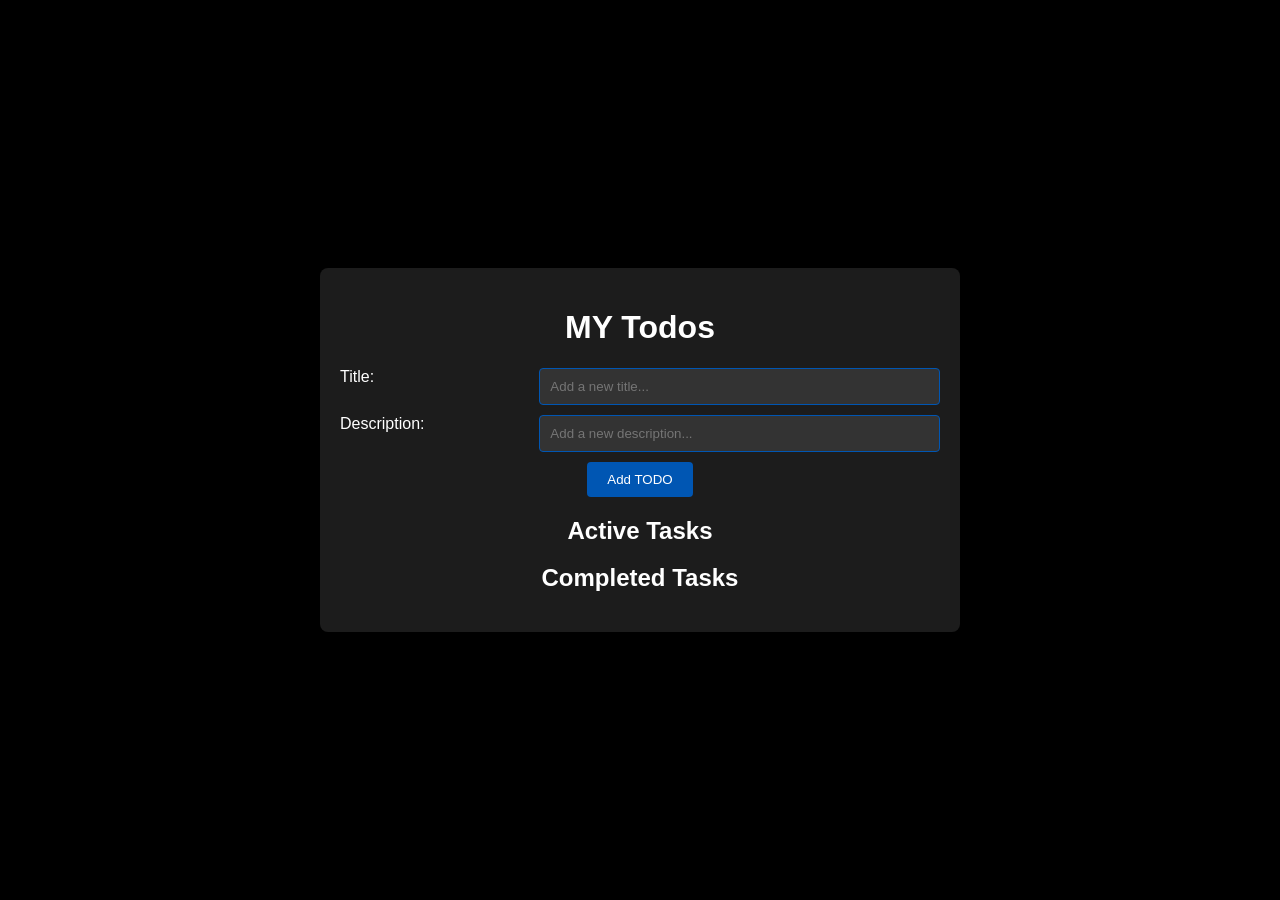
<file: index11.html>
<!DOCTYPE html>
<html lang="en">
<head>
    <meta charset="UTF-8">
    <meta name="viewport" content="width=device-width, initial-scale=1.0">
    <title>TODO List</title>
    <link rel="stylesheet" href="index12.css">
</head>
<body>
    <div class="container">
        <h1>MY Todos</h1>
        <div class="input-section">
            <div class="input-group">
                <label for="todo-title">Title:</label>
                <input type="text" id="todo-title" placeholder="Add a new title...">
            </div>
            <div class="input-group">
                <label for="todo-description">Description:</label>
                <input type="text" id="todo-description" placeholder="Add a new description...">
            </div>
            <button onclick="addTodo()">Add TODO</button>
        </div>
        <h2>Active Tasks</h2>
        <ul id="todo-list"></ul>
        <h2>Completed Tasks</h2>
        <ul id="completed-list"></ul>
    </div>
    <script src="indec13.js"></script>
</body>
</html>
</file>
<file: index12.css>
body {
    font-family: Arial, sans-serif;
    background-color: black; /* Black background */
    color: white; /* White text color */
    margin: 0;
    padding: 0;
    display: flex;
    justify-content: center;
    align-items: center;
    height: 100vh;
}

.container {
    background-color: #1c1c1c; /* Dark grey container background */
    border-radius: 8px;
    box-shadow: 0 0 10px rgba(0, 0, 0, 0.5);
    width: 600px;
    padding: 20px;
    text-align: center;
}

h1 {
    color: #ffffff; /* White for heading */
}

.input-section {
    margin-bottom: 20px;
    display: flex;
    flex-direction: column;
    align-items: center;
}

.input-group {
    margin-bottom: 10px;
    display: flex;
    justify-content: space-between;
    width: 100%;
}

.input-group label {
    flex: 1;
    margin-right: 10px;
    text-align: left;
}

input[type="text"] {
    flex: 2;
    padding: 10px;
    border: 1px solid #0056b3;
    border-radius: 4px;
    background-color: #333;
    color: white;
}

button {
    padding: 10px 20px;
    background-color: #0056b3;
    color: white;
    border: none;
    border-radius: 4px;
    cursor: pointer;
}

button:hover {
    background-color: #003f7f;
}

h2 {
    color: #ffffff;
}

ul {
    list-style-type: none;
    padding: 0;
}

li {
    background-color: #444; /* Dark grey for list items */
    padding: 10px;
    border: 1px solid #0056b3;
    border-radius: 4px;
    margin-bottom: 10px;
    display: flex;
    justify-content: space-between;
    align-items: center;
}

li.completed {
    background-color: #d4edda; /* Light green for completed tasks */
    border-color: #28a745;
}

li button {
    background-color: transparent;
    border: none;
    color: #ff4d4d;
    cursor: pointer;
    font-size: 16px;
    margin-left: 10px;
}

li button.complete-btn {
    color: #28a745;
}
</file>
